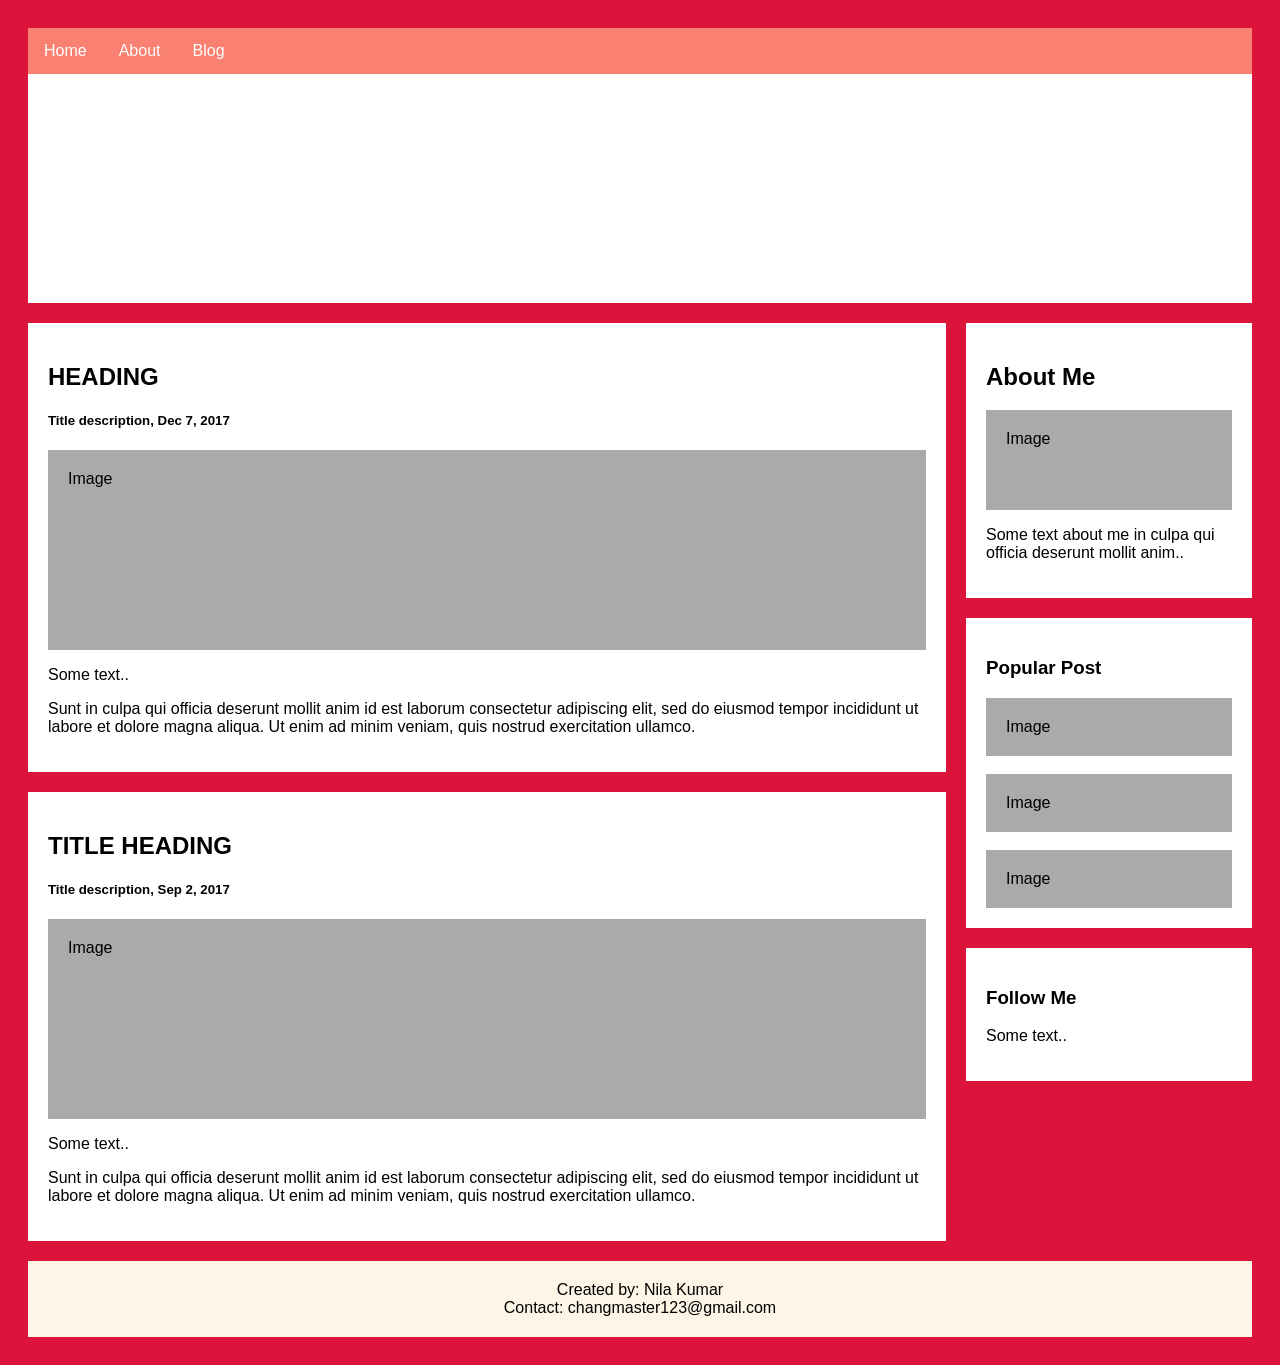
<file: index.html>
<html>
  <head>
    <title>Nila Kumar</title>
    <link rel="stylesheet" href="index2.css">
  </head>

  <body>
    <ul>
      <li><a href="home">Home</a></li>
      <li><a href="about">About</a></li>
      <li class="dropdown">
        <a href="javascript:void(0)" class="dropbtn">Blog</a>
        <div class="dropdown-content">
          <a href="#">Link 1</a>
          <a href="#">Link 2</a>
          <a href="#">Link 3</a>
    </ul>


    <div class="header">
    <h2>Nila Kumar</h2>

    <head>
      <meta name="viewport" content="width=device-width, initial-scale=1">
    </head>
  </div>

  <div class="row">
    <div class="leftcolumn">
      <div class="card">
        <h2>
          <a class="blogpost1" href="blogpost1.html" target="_blank">
            HEADING
          </a>
        </h2>

        <h5>Title description, Dec 7, 2017</h5>
        <div class="fakeimg" style="height:200px;">Image</div>
        <p>Some text..</p>
        <p>Sunt in culpa qui officia deserunt mollit anim id est laborum consectetur adipiscing elit, sed do eiusmod tempor incididunt ut labore et dolore magna aliqua. Ut enim ad minim veniam, quis nostrud exercitation ullamco.</p>
      </div>
      <div class="card">
        <h2>TITLE HEADING</h2>
        <h5>Title description, Sep 2, 2017</h5>
        <div class="fakeimg" style="height:200px;">Image</div>
        <p>Some text..</p>
        <p>Sunt in culpa qui officia deserunt mollit anim id est laborum consectetur adipiscing elit, sed do eiusmod tempor incididunt ut labore et dolore magna aliqua. Ut enim ad minim veniam, quis nostrud exercitation ullamco.</p>
      </div>
    </div>
    <div class="rightcolumn">
      <div class="card">
        <h2>About Me</h2>
        <div class="fakeimg" style="height:100px;">Image</div>
        <p>Some text about me in culpa qui officia deserunt mollit anim..</p>
      </div>
      <div class="card">
        <h3>Popular Post</h3>
        <div class="fakeimg">Image</div><br>
        <div class="fakeimg">Image</div><br>
        <div class="fakeimg">Image</div>
      </div>
      <div class="card">
        <h3>Follow Me</h3>
        <p>Some text..</p>
      </div>
    </div>
  </div>

  <div class="footer">
    <footer>Created by: Nila Kumar <br> Contact: changmaster123@gmail.com</footer>
  </div>
</body>
</html>
</file>
<file: index2.css>
h1{
  color: black
  text-decoration: none;
}

a{
  text-decoration: none;
  color: black;
}

.blogpost1:hover {
  color: DarkSlateGrey;
}

body {
  font-family: Verdana, sans-serif;
  color: black;
}

ul {
  list-style-type: none;
  margin: 0;
  padding: 0;
  overflow: hidden;
  background-color: salmon;
}

li {
  float: left;
}

li a, .dropbtn {
  display: inline-block;
  color: white;
  text-align: center;
  padding: 14px 16px;
  text-decoration: none;
}

li a:hover, .dropdown:hover .dropbtn {
  background-color: tomato;
}

li.dropdown {
  display: inline-block;
}

.dropdown-content {
  display: none;
  position: absolute;
  background-color: #f9f9f9;
  min-width: 160px;
  box-shadow: 0px 8px 16px 0px rgba(0,0,0,0.2);
  z-index: 1;
}

.dropdown-content a {
  color: black;
  padding: 12px 16px;
  text-decoration: none;
  display: block;
  text-align: left;
}

.dropdown-content a:hover {background-color: #f1f1f1;}

.dropdown:hover .dropdown-content {
  display: block;
}





* {
  box-sizing: border-box;
}

/* Add a gray background color with some padding */
body {
  font-family: Verdana, sans-serif;
  padding: 20px;
  background: Crimson;
}

/* Header/Blog Title */
.header {
  padding: 30px;
  font-family: Verdana, sans-serif;
  color: white;
  font-size: 40px;
  text-align: center;
  background: white;
  background-image: url(https://www.vamosrayos.com/b/2020/01/hd-cool-free-download-dark-background-texture-wood-908x499.jpg);
}

/* Create two unequal columns that floats next to each other */
/* Left column */
.leftcolumn {
  float: left;
  width: 75%;
}

/* Right column */
.rightcolumn {
  float: left;
  width: 25%;
  padding-left: 20px;
}

/* Fake image */
.fakeimg {
  background-color: #aaa;
  width: 100%;
  padding: 20px;
}

/* Add a card effect for articles */
.card {
   background-color: white;
   padding: 20px;
   margin-top: 20px;
}

/* Clear floats after the columns */
.row:after {
  content: "";
  display: table;
  clear: both;
}

/* Footer */
.footer {
  padding: 20px;
  text-align: center;
  background: OldLace;
  margin-top: 20px;
}

/* Responsive layout - when the screen is less than 800px wide, make the two columns stack on top of each other instead of next to each other */
@media screen and (max-width: 800px) {
  .leftcolumn, .rightcolumn {
    width: 100%;
    padding: 0;
  }
}
</file>
